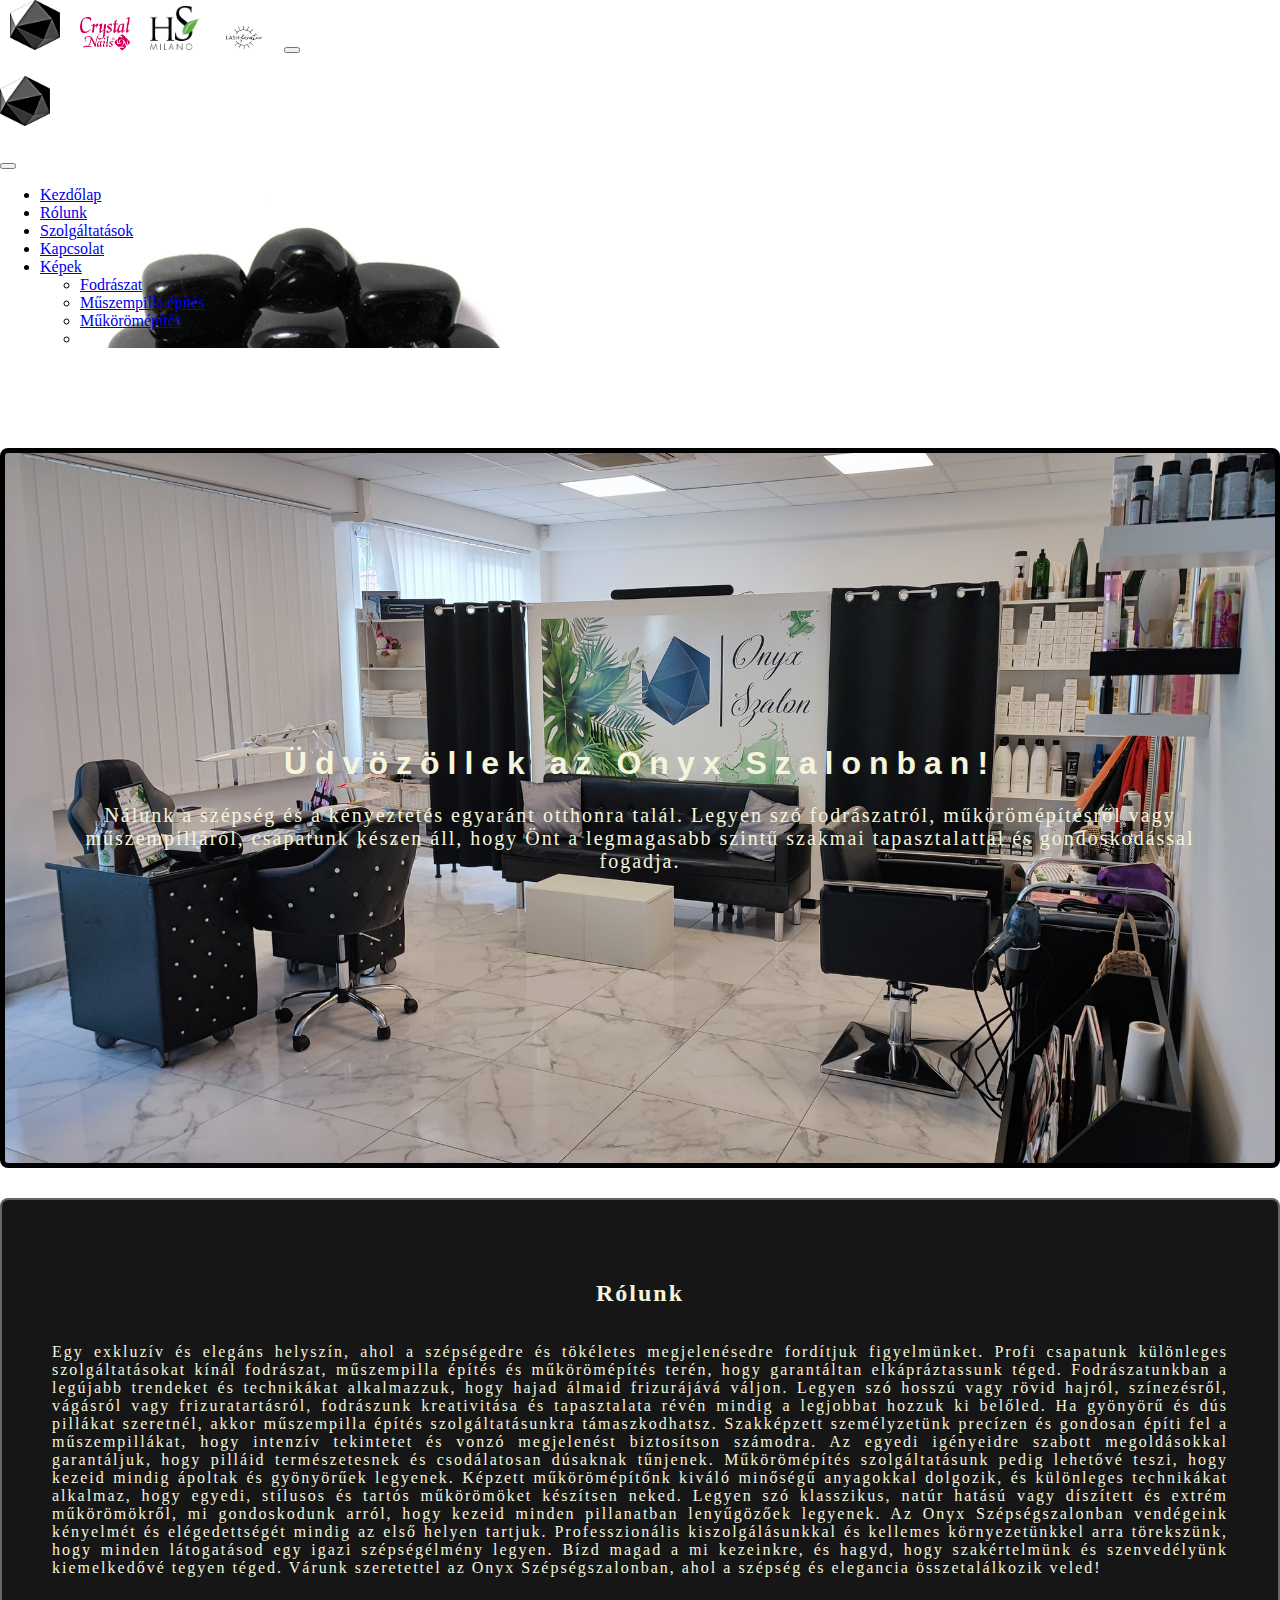
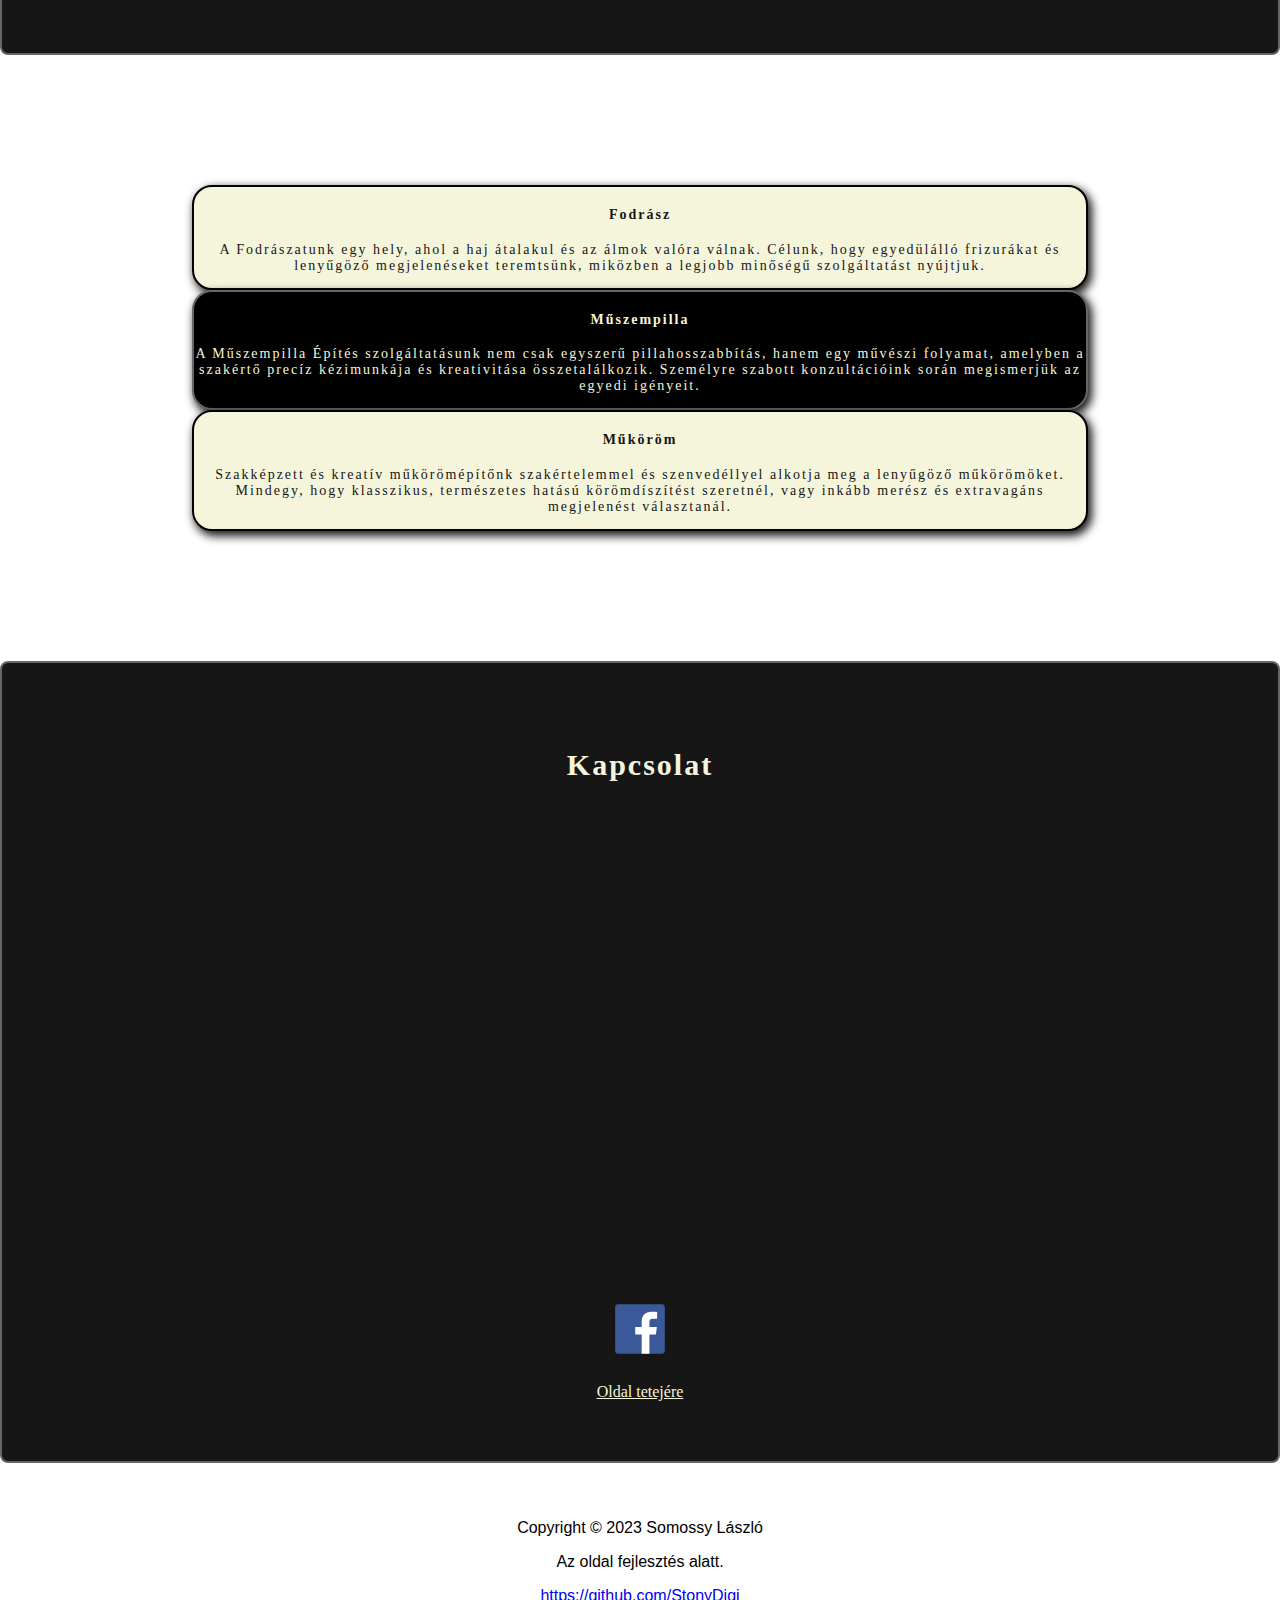
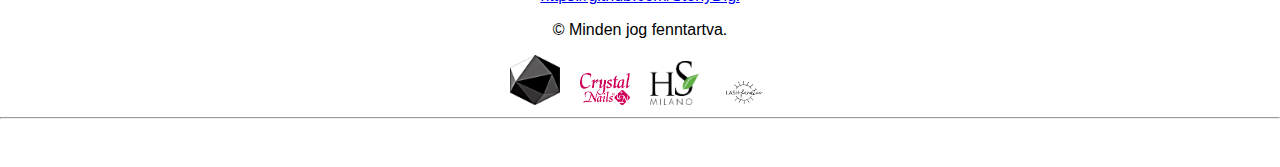
<file: index.html>
<!DOCTYPE html>
<html lang="hu">
<head>
    <meta charset="UTF-8">
    <meta name="viewport" content="width=device-width, initial-scale=1.0">
    <link rel="stylesheet" href="style.css">
    <link href="https://cdn.jsdelivr.net/npm/bootstrap@5.3.1/dist/css/bootstrap.min.css" rel="stylesheet" integrity="sha384-4bw+/aepP/YC94hEpVNVgiZdgIC5+VKNBQNGCHeKRQN+PtmoHDEXuppvnDJzQIu9" crossorigin="anonymous">
    <title>Onyx-Szalon Eger</title>
    <link rel="shortcut icon" href="/assets/android-chrome-512x512.png" type="image/x-icon">
</head>
<body>
    <!-- Navbar -->
    <div class="container container-sm container-md container-lg container-fluid" id="nav">
        <header class="container container-sm container-md container-lg container-fluid ">
            <nav class="navbar bg-body-tertiary fixed-top">
                <div class="nav container-fluid">
                  <a class="navbar-brand" href="#"><img src="/assets/android-chrome-512x512.png" alt=""><img src="/assets/LOGO1_rubinered.png" alt=""><img src="/assets/hsmilanologo.png" alt=""><img src="/assets/lash-fanatic-logo.png" alt=""></a>
                  <button class="navbar-toggler" type="button" data-bs-toggle="offcanvas" data-bs-target="#offcanvasNavbar" aria-controls="offcanvasNavbar" aria-label="Toggle navigation">
                    <span class="navbar-toggler-icon"></span>
                  </button>
                  <div class="offcanvas offcanvas-end" tabindex="-1" id="offcanvasNavbar" aria-labelledby="offcanvasNavbarLabel">
                    <div class="offcanvas-header">
                      <h5 class="offcanvas-title" id="offcanvasNavbarLabel"><img src="/assets/android-chrome-512x512.png" alt=""></h5>
                      <button type="button" class="btn-close" data-bs-dismiss="offcanvas" aria-label="Close"></button>
                    </div>
                    <div class="offcanvas-body">
                      <ul class="navbar-nav justify-content-end flex-grow-1 pe-3">
                        <li class="nav-item">
                          <a class="nav-link active" aria-current="page" href="/">Kezdőlap</a>
                        </li>
                        <li class="nav-item">
                          <a class="nav-link" href="#about">Rólunk</a>
                        </li>
                        <li class="nav-item">
                            <a class="nav-link" href="#services">Szolgáltatások</a>
                          </li>
                          <li class="nav-item">
                            <a class="nav-link" href="#contact">Kapcsolat</a>
                          </li>
                        <li class="nav-item dropdown">
                          <a class="nav-link dropdown-toggle" href="#" role="button" data-bs-toggle="dropdown" aria-expanded="false">
                            Képek
                          </a>
                          <ul class="dropdown-menu">
                            <li><a class="dropdown-item" href="/fodraszat.html">Fodrászat</a></li>
                            <li><a class="dropdown-item" href="/muszempilla.html">Műszempilla építés</a></li>
                            <li><a class="dropdown-item" href="/mukoromepites.html">Műkörömépítés</a></li>
                            <li>
                            </li>
                          </ul>
                        </li>
                      </ul>
                    </div>
                  </div>
                </div>
              </nav>
        </header>
    
        <!-- Welcome section -->
        <section id="welcome">
            <div id="text">
                <h1 class="fs-1">Üdvözöllek az Onyx Szalonban!</h1>
                <p>Nálunk a szépség és a kényeztetés egyaránt otthonra talál. Legyen szó fodrászatról, műkörömépítésről vagy műszempilláról, csapatunk készen áll, hogy Önt a legmagasabb szintű szakmai tapasztalattal és gondoskodással fogadja.</p>
            </div>
        </section>

        <!-- About section -->
        <section id="about">
            <h2>Rólunk</h2>
            <p>Egy exkluzív és elegáns helyszín, ahol a szépségedre és tökéletes megjelenésedre fordítjuk figyelmünket. Profi csapatunk különleges szolgáltatásokat kínál fodrászat, műszempilla építés és műkörömépítés terén, hogy garantáltan elkápráztassunk téged.
              
                Fodrászatunkban a legújabb trendeket és technikákat alkalmazzuk, hogy hajad álmaid frizurájává váljon. Legyen szó hosszú vagy rövid hajról, színezésről, vágásról vagy frizuratartásról, fodrászunk kreativitása és tapasztalata révén mindig a legjobbat hozzuk ki belőled.
                
                Ha gyönyörű és dús pillákat szeretnél, akkor műszempilla építés szolgáltatásunkra támaszkodhatsz. Szakképzett személyzetünk precízen és gondosan építi fel a műszempillákat, hogy intenzív tekintetet és vonzó megjelenést biztosítson számodra. Az egyedi igényeidre szabott megoldásokkal garantáljuk, hogy pilláid természetesnek és csodálatosan dúsaknak tűnjenek.
                
                Műkörömépítés szolgáltatásunk pedig lehetővé teszi, hogy kezeid mindig ápoltak és gyönyörűek legyenek. Képzett műkörömépítőnk kiváló minőségű anyagokkal dolgozik, és különleges technikákat alkalmaz, hogy egyedi, stílusos és tartós műkörömöket készítsen neked. Legyen szó klasszikus, natúr hatású vagy díszített és extrém műkörömökről, mi gondoskodunk arról, hogy kezeid minden pillanatban lenyűgözőek legyenek.
                
                Az Onyx Szépségszalonban vendégeink kényelmét és elégedettségét mindig az első helyen tartjuk. Professzionális kiszolgálásunkkal és kellemes környezetünkkel arra törekszünk, hogy minden látogatásod egy igazi szépségélmény legyen. Bízd magad a mi kezeinkre, és hagyd, hogy szakértelmünk és szenvedélyünk kiemelkedővé tegyen téged.
                
                Várunk szeretettel az Onyx Szépségszalonban, ahol a szépség és elegancia összetalálkozik veled!</p>
        </section>

        <!-- Services section -->
        <section id="services">
            <div class="container" id="services-container">
                <div class="grid gap-3 row">
                    <div class="service col-sm-12 col-md-6 col-lg-3">
                        <h4 class="fs-4">Fodrász</h4>
                        <p>A Fodrászatunk egy hely, ahol a haj átalakul és az álmok valóra válnak. Célunk, hogy egyedülálló frizurákat és lenyűgöző megjelenéseket teremtsünk, miközben a legjobb minőségű szolgáltatást nyújtjuk.</p>
                    </div>
        
                    <div class="service col-sm-12 col-md-6 col-lg-3">
                        <h4 class="fs-4">Műszempilla</h4>
                <p>A Műszempilla Építés szolgáltatásunk nem csak egyszerű pillahosszabbítás, hanem egy művészi folyamat, amelyben a szakértő precíz kézimunkája és kreativitása összetalálkozik. Személyre szabott konzultációink során megismerjük az egyedi igényeit.</p>
                    </div>
            
                    <div class="service col-sm-12 col-md-6 col-lg-3">
                        <h4 class="fs-4">Műköröm</h4>
                <p>Szakképzett és kreatív műkörömépítőnk szakértelemmel és szenvedéllyel alkotja meg a lenyűgöző műkörömöket. Mindegy, hogy klasszikus, természetes hatású körömdíszítést szeretnél, vagy inkább merész és extravagáns megjelenést választanál.</p>
                    </div>
                    
            </div>
        </div>
        </section>

        <!-- Contact section -->
        <section class="container container-sm container-md container-lg container-fluid" id="contact">
            <h2>Kapcsolat</h2>
            <h3 class=" section-subheading text-muted"><div style="max-width:100%;overflow:hidden;color:red;width:600px;height:450px;"><div id="embed-map-canvas" style="height:100%; width:100%;max-width:100%;"><iframe style="height:100%;width:100%;border:0;" frameborder="0" src="https://www.google.com/maps/embed/v1/place?q=Eger,+Onyx+Szalon,+Bethlen+Gábor+utca,+Magyarország&key=AIzaSyBFw0Qbyq9zTFTd-tUY6dZWTgaQzuU17R8"></iframe></div><a class="googlecoder" href="https://www.bootstrapskins.com/themes" id="grab-map-info">premium bootstrap themes</a><style>#embed-map-canvas img{max-height:none;max-width:none!important;background:none!important;}</style></div></h3>
            <a href="https://www.facebook.com/people/Onyx-Szalon/100057477878366/?paipv=0&eav=Afbn2JjIiUUEaNfUCSqYdB9Nc6osyOqq4b3uTq7n6bGMbwqw0BCzOMHqiAOXc4YS15g&_rdr"><img   style="width: 50px; height: 50px;"src="assets\Facebook_icon_2013.svg" alt="img"></a>
            <a href="/">Oldal tetejére</a>
            </section>
            

            <!-- Footer section -->
            <section id="footer">
                <footer>
                    <p>Copyright &copy; 2023 Somossy László </p>
                    <p>Az oldal fejlesztés alatt.</p>
                    <a class="link-dark text-decoration-none" href="https://github.com/StonyDigi">https://github.com/StonyDigi</a>
                    <p class="link-dark text-decoration-none" href="#!">&copy; Minden jog fenntartva.</p>
                    <a class="navbar-brand" href="#"><img src="/assets/android-chrome-512x512.png" alt=""><img src="/assets/LOGO1_rubinered.png" alt=""><img src="/assets/hsmilanologo.png" alt=""><img src="/assets/lash-fanatic-logo.png" alt=""></a></svg></i>
                </footer>
                <hr>

                <!-- Default Statcounter code for Onyxszalon http://onyxszalon.hu -->
    <script type="text/javascript">
        var sc_project=12797477;
        var sc_invisible=1;
        var sc_security="e6b38732";
        </script>
        <script type="text/javascript" src="https://www.statcounter.com/counter/counter.js" async></script>
        <noscript><div class="statcounter"><a title="ingyenes webstatisztika" href="https://www.statcounter.hu/" target="_blank"><img class="statcounter" src="https://c.statcounter.com/12797477/0/e6b38732/1/" alt="ingyenes webstatisztika" referrerPolicy="no-referrer-when-downgrade"></a></div></noscript>
        <!-- End of Statcounter Code -->  
      </section>

      
    
    <script src="https://cdn.jsdelivr.net/npm/bootstrap@5.3.1/dist/js/bootstrap.bundle.min.js" integrity="sha384-HwwvtgBNo3bZJJLYd8oVXjrBZt8cqVSpeBNS5n7C8IVInixGAoxmnlMuBnhbgrkm" crossorigin="anonymous"></script>
</body>
</html>
</file>
<file: style.css>
* {
    box-sizing: border-box;
}

body {
    margin: 0;
    padding: 0;
}

header {
    max-height: 70%;
}

#welcome {
    max-width: 100%;
    margin-top: 100px;
    margin-bottom: 30px;
    padding: 0 60px;
    display: flex;
    justify-content: center;
    align-items: center;
    height: 80vh;
    text-align: center;
    background: url("/assets/onyx_indoor.jpg") no-repeat center/cover;
    color: beige;
    border: 5px solid #000;
    border-radius: 8px;
    letter-spacing: 2px;
}

#welcome h1 {
    font-family: fantasy, Arial, Helvetica, sans-serif;
    letter-spacing: 8px;
}

#welcome p {
    font-size: 20px;
}

#about {
    text-align: justify;
    padding: 60px 50px;
    background: #161616;
    color: #F5F5DC;
    display: flex;
    justify-content: center;
    flex-direction: column;
    align-items: center;
    border: 2px solid #666;
    border-radius: 8px;
    letter-spacing: 2px;
}

#services {
    padding: 100px 0;
    text-align: center;
    letter-spacing: 2px;
}


#services-container {
    display: flex;
    max-width: 70%;
    margin: 30px auto;
    align-items: center;
    /*service kártyák közötti távolság*/
    
}

.service h4 {
    font-weight: bold;
}

.service:nth-child(1) {
    background: #F5F5DC;
    color: #161616;
 }

 .service:nth-child(2) {
    border: 2px solid #666;
}
 
.service:nth-child(3) {
   background: #F5F5DC;
   color: #161616;
}

.offcanvas-title img {
    height: 50px;
}


#services-container p {
    font-size: 14px;
}

.fs-4 {
    margin-top: 20px;
}

.service {
    border: 2px solid #000;
    border-radius: 20px;
    background: #000;
    margin: 0 auto;
    color: #F5F5DC;
    box-shadow: 3px 4px 10px 1px #161616;
    font-size: 14px;
 }

 .offcanvas-body {
    background: url("/assets/onix.jpg") no-repeat;
 }

 #contact {
    padding: 60px 0;
    background: #161616;
    color: #F5F5DC;
    display: flex;
    flex-direction: column;
    justify-content: center;
    align-items: center;
    border: 2px solid #666;
    border-radius: 8px;
}

#contact a {
    margin-top: 25px;
    color: #F5F5DC;
}

#contact h2 {
    font-size: 30px;
    margin-bottom: 10px;
    letter-spacing: 2px;
}

#footer {
    padding: 40px 0;
    text-align: center;
    font-family: Impact, Haettenschweiler, 'Arial Narrow Bold', sans-serif;
    
}

#footer img {
    height: 50%;
}

#logo-footer {
    display: flex;
    justify-content: center;
    align-items: center;
    gap: 50px;
}

#logo img {
    height: 50%;
}

#logo {
    display: flex;
    gap: 25px;
}

.navbar-brand img  {
    max-width: 50px;
    margin-right: 10px;
    margin-left: 10px;
}

.img-thumbnail {
    margin: 4px;
}

@media screen and (max-width: 768px) {
    .section-subheading {
        width: 85%;
    }

    .fs-1 {
        margin-top: 20px;
    }
}

@media screen and (max-width: 375px) {
    .navbar-brand img {
        height: 35px;
    }

    .fs-1 {
        margin-top: 20px;
    }


}
</file>
